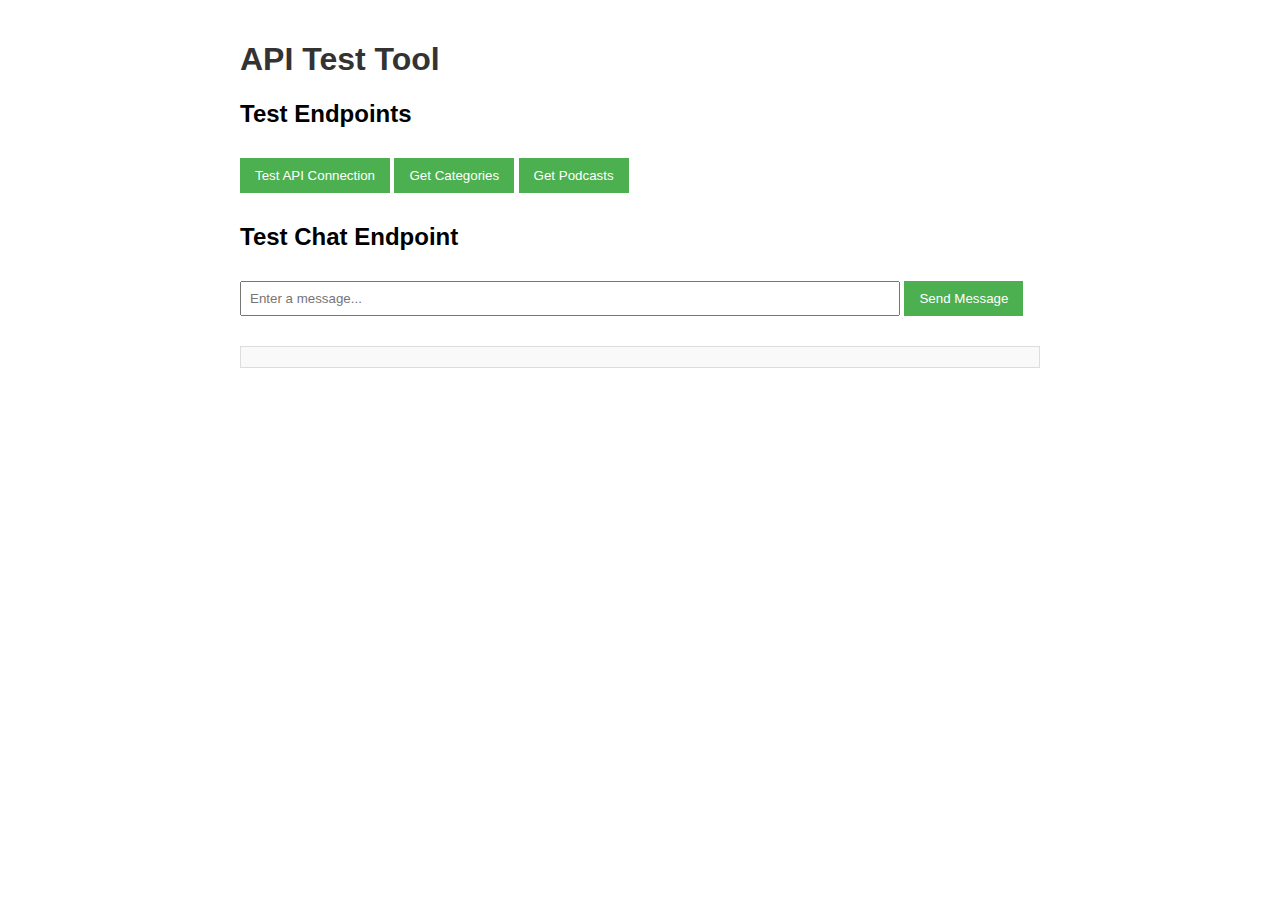
<file: templates/test-api-script.html>
<!DOCTYPE html>
<html>
<head>
    <title>API Test</title>
    <style>
        body {
            font-family: Arial, sans-serif;
            max-width: 800px;
            margin: 0 auto;
            padding: 20px;
        }
        h1 {
            color: #333;
        }
        button {
            padding: 10px 15px;
            background-color: #4CAF50;
            color: white;
            border: none;
            cursor: pointer;
            margin: 10px 0;
        }
        #results {
            margin-top: 20px;
            padding: 10px;
            border: 1px solid #ddd;
            background-color: #f9f9f9;
            white-space: pre-wrap;
        }
    </style>
</head>
<body>
    <h1>API Test Tool</h1>
    
    <h2>Test Endpoints</h2>
    
    <button onclick="testEndpoint('/api/test')">Test API Connection</button>
    <button onclick="testEndpoint('/api/categories')">Get Categories</button>
    <button onclick="testEndpoint('/api/podcasts')">Get Podcasts</button>
    
    <h2>Test Chat Endpoint</h2>
    <input type="text" id="message" placeholder="Enter a message..." style="width: 80%; padding: 8px;">
    <button onclick="testChatEndpoint()">Send Message</button>
    
    <div id="results"></div>
    
    <script>
        // Function to make a GET request to an endpoint
        function testEndpoint(endpoint) {
            document.getElementById('results').textContent = 'Loading...';
            
            fetch(endpoint)
                .then(response => {
                    if (!response.ok) {
                        throw new Error(`HTTP error! Status: ${response.status}`);
                    }
                    return response.json();
                })
                .then(data => {
                    document.getElementById('results').textContent = 
                        'Status: Success\n\nResponse:\n' + JSON.stringify(data, null, 2);
                })
                .catch(error => {
                    document.getElementById('results').textContent = 
                        'Status: Error\n\nDetails:\n' + error.message;
                });
        }
        
        // Function to test the chat endpoint
        function testChatEndpoint() {
            const message = document.getElementById('message').value;
            document.getElementById('results').textContent = 'Loading...';
            
            fetch('/api/chat', {
                method: 'POST',
                headers: {
                    'Content-Type': 'application/json'
                },
                body: JSON.stringify({ message: message })
            })
            .then(response => {
                if (!response.ok) {
                    throw new Error(`HTTP error! Status: ${response.status}`);
                }
                return response.json();
            })
            .then(data => {
                document.getElementById('results').textContent = 
                    'Status: Success\n\nResponse:\n' + JSON.stringify(data, null, 2);
            })
            .catch(error => {
                document.getElementById('results').textContent = 
                    'Status: Error\n\nDetails:\n' + error.message;
            });
        }
    </script>
</body>
</html>
</file>
